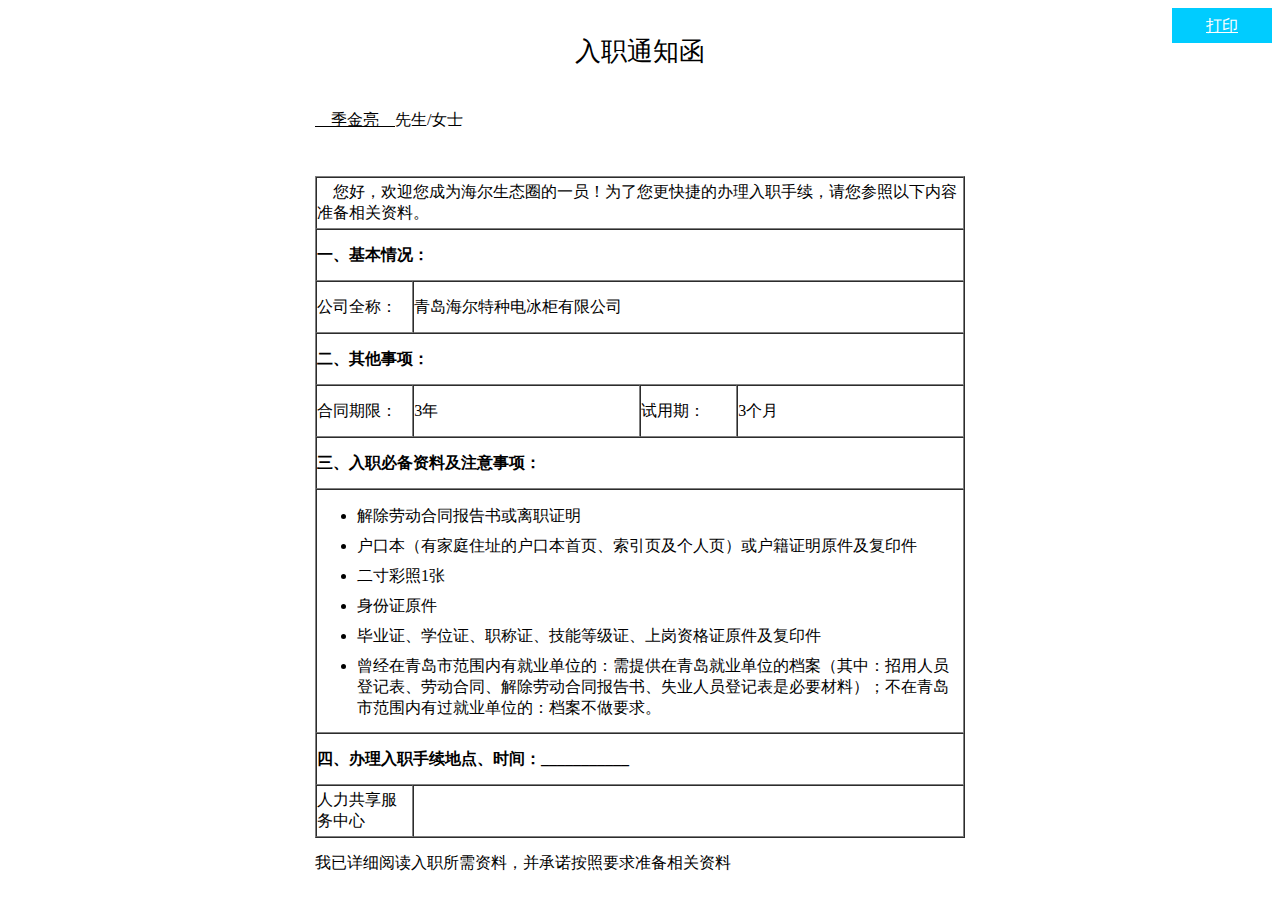
<file: web/rzsx.html>
<!DOCTYPE html PUBLIC "-//W3C//DTD XHTML 1.0 Transitional//EN" "http://www.w3.org/TR/xhtml1/DTD/xhtml1-transitional.dtd">
<!-- saved from url=(0058)http://10.135.104.154/EntryNew/EntryHandler/EntryList.aspx -->
<html xmlns="http://www.w3.org/1999/xhtml"><head><meta http-equiv="Content-Type" content="text/html; charset=UTF-8"><title>
	入职通知函
</title>
    <script></script><script id="hp_same_"></script><script id="hp_done_"></script></head><body><object classid="clsid:8856F961-340A-11D0-A96B-00C04FD705A2" height="0" id="WebBrowser" width="0">
    </object>
    <style>
	table td{ height: 35px;}
        #print,.print-main
        {
            width: 650px;
            margin: 0 auto;
        }
        a.button_Back
        {
            display: block;
            width: 100px;
            background: #35d0a6;
            height: 35px;
            line-height: 35px;
            color: #fff;
            text-align: center;
        }
        a.button_Print
        {
            display: block;
            width: 100px;
            background: #00ccff;
            height: 35px;
            line-height: 35px;
            color: #fff;
            text-align: center;
            float:right
        }
        
        .hide {display:none;}
	</style>

    <script type="text/javascript">
        function printView(id) {
            var sprnhtml = document.getElementById(id).outerHTML;
            var selfhtml = window.document.body.innerHTML; //获取当前页的html
            window.document.body.innerHTML = sprnhtml;
            var navigatorName = "Microsoft Internet Explorer";
            var isIE = false;
            if (navigator.appName == navigatorName) {
                isIE = true;
                document.all.WebBrowser.ExecWB(7, 1);
            } else {
                window.print();
            } 
            window.document.body.innerHTML=selfhtml;
        }
    </script>



    <a href="javascript:void(0)" onclick="printView(&#39;print&#39;);" class="button_Print">打印</a>
    <div id="print">
        <p style="text-align: center; font-size: 26px; height:50px">
            <span id="lblIsQD">入职通知函</span></p>
        <p style="height:50px">
            <u>&nbsp;&nbsp;&nbsp;&nbsp;<span id="lblPersonName">季金亮</span>&nbsp;&nbsp;&nbsp;&nbsp;</u>先生/女士</p>
        <table width="100%" border="1" cellpadding="0" cellspacing="0">
            <colgroup>
                <col width="15%">
                <col width="35%">
                <col width="15%">
                <col width="35%">
            </colgroup>
            <tbody><tr>
                <td colspan="4" style=" height:50px">
                    &nbsp;&nbsp;&nbsp;&nbsp;您好，欢迎您成为海尔生态圈的一员！为了您更快捷的办理入职手续，请您参照以下内容准备相关资料。
                </td>
            </tr>
            <tr>
                <td colspan="4" style=" height:50px">
                    <b>一、基本情况：</b>
                </td>
            </tr>
            <tr>
                <td style=" height:50px">
                    公司全称：
                </td>
                <td colspan="3">
                    <span id="lblConName">青岛海尔特种电冰柜有限公司 </span>
                </td>
            </tr>
            <tr>
                <td colspan="4" style=" height:50px">
                    <b>二、其他事项：</b>
                </td>
            </tr>
            <tr>
                <td style=" height:50px">
                    合同期限：
                </td>
                <td>
                    <span id="lblYearNum">3年</span>
                </td>
                <td>
                    试用期：
                </td>
                <td>
                    <span id="lblMonthNum">3个月</span>
                </td>
            </tr>
            <tr>
                <td colspan="4" style=" height:50px">
                    <b>三、入职必备资料及注意事项：</b>
                </td>
            </tr>
            <tr>
                <td colspan="4">
                    <div id="qdDiv">
                        <ul>
                            <li style="height:30px">解除劳动合同报告书或离职证明</li>             
            <li style="height:30px">户口本（有家庭住址的户口本首页、索引页及个人页）或户籍证明原件及复印件</li>
            <li style="height:30px">二寸彩照1张</li>
            <li style="height:30px">身份证原件</li>
            <li style="height:30px">毕业证、学位证、职称证、技能等级证、上岗资格证原件及复印件</li>
            <li style="height:60px">曾经在青岛市范围内有就业单位的：需提供在青岛就业单位的档案（其中：招用人员登记表、劳动合同、解除劳动合同报告书、失业人员登记表是必要材料）；不在青岛市范围内有过就业单位的：档案不做要求。</li>
                        </ul>
                    </div>
                </td>
            </tr>
            <tr>
                <td colspan="4" style=" height:50px">
                    <b>四、办理入职手续地点、时间：<span id="lblHealthTime">___________</span></b>
                </td>
            </tr>
            <tr>
                <td style=" height:50px">
                    人力共享服务中心
                </td>
                <td colspan="3">
                    <span id="lblAddress"></span>
                    
                </td>
            </tr>
        </tbody></table>
    </div>
    <div class="print-main">
        <table width="100%" border="0" cellpadding="0" cellspacing="0">
            <tbody><tr>
                <td colspan="2" style=" height:50px">
                    我已详细阅读入职所需资料，并承诺按照要求准备相关资料
                </td>
            </tr>
            <tr class="hide">
                <td align="right" style="width: 90%">
                    <a href="javascript:void(0)" onclick="printView(&#39;print&#39;);" class="button_Print">打印</a>
                </td>
                <td align="right">
                    <a href="http://10.135.104.154/EntryNew/Default.aspx?ApplyID=P%2fR2HQ9IcLI%3d" class="button_Back">
                        返回</a>
                </td>
            </tr>
        </tbody></table>
    </div>


</body></html>
</file>
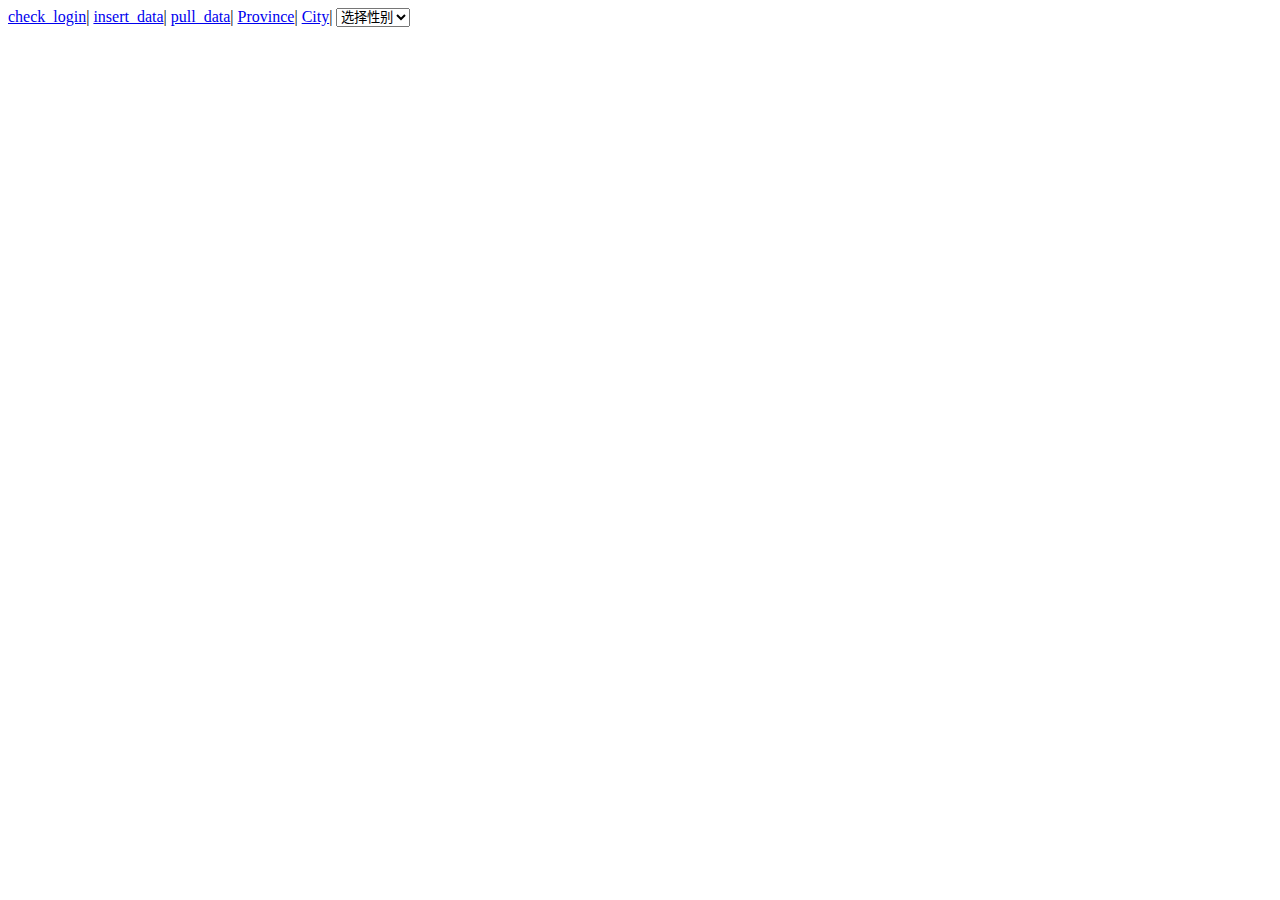
<file: web/test.html>
<!DOCTYPE html>
<html lang="zh-CN">

<head>
    <meta charset="utf-8">
    <meta name="viewport" content="width=device-width,initial-scale=1,maximum-scale=1,user-scalable=0">
    <title>haier</title>
    <script type="text/javascript" src="js/jquery-1.8.0.min.js" charset="utf-8"></script>
</head>

<body>

<a href="#" onclick="chech_login()">check_login</a>|
<a href="#" onclick="insert_data()">insert_data</a>|
<a href="#" onclick="pull_data()">pull_data</a>|
<a href="#" onclick="Province()">Province</a>|
<a href="#" onclick="City(1)">City</a>|
<select name="choose" id="Gender">
        <option value="" selected="selected">选择性别</option>
        <option value="1">男</option>
        <option value="2">女</option>
</select>

<script>

function chech_login(){
	var msg = {}
	msg["cmd"] = "check_login";
	msg["data"] = "371329198012115754";

	$.post("../data.php",JSON.stringify(msg),
	function(data,status){
		alert("Data: " + data + "\nStatus: " + status);
	});
}
function insert_data(){
	var T_EC_EmpDetail = {}
 	T_EC_EmpDetail["Gender"] = $("#Gender").find("option:selected").val();
	var data = {}
	data["T_EC_EmpDetail"] = T_EC_EmpDetail;

	var msg = {}
	msg["cmd"] = "insert_data";
	msg["data"] = data;

	$.post("../data.php", JSON.stringify(msg),
	function(data,status){
		alert("Data: " + data + "\nStatus: " + status);
	});
}
function set_select (id,val) {
	if(!val || val == ""){
		return;
	}
	var count = $("#"+id+" option").length;
	for (var i = 0; i<count; i++) {
		if($("#"+id).get(0).options[i].value == val.toString() ){
			$("#"+id).get(0).options[i].selected = true;
			break;
		}

	}
}
function show_data(data){
	if(table = data["T_EC_EmpDetail"]){
		set_select("Gender",table["Gender"]);
	}
}
function pull_data(){
	var msg = {}
	msg["cmd"] = "pull_data";

	$.post("../data.php",JSON.stringify(msg),
	function(data,status){
		alert("Data: " + data + "\nStatus: " + status);
		show_data(JSON.parse(data));
	});
}

function Province () {
	var msg = {}
	msg["cmd"] = "Province";

	$.post("../data.php",JSON.stringify(msg),
	function(data,status){
		 alert("Data: " + data + "\nStatus: " + status);
	});
}
function City (code) {
	var msg = {}
	msg["cmd"] = "City";
	msg["data"] = code;

	$.post("../data.php",JSON.stringify(msg),
	function(data,status){
		 alert("Data: " + data + "\nStatus: " + status);
	});
}
</script>


</body>

</html>
</file>
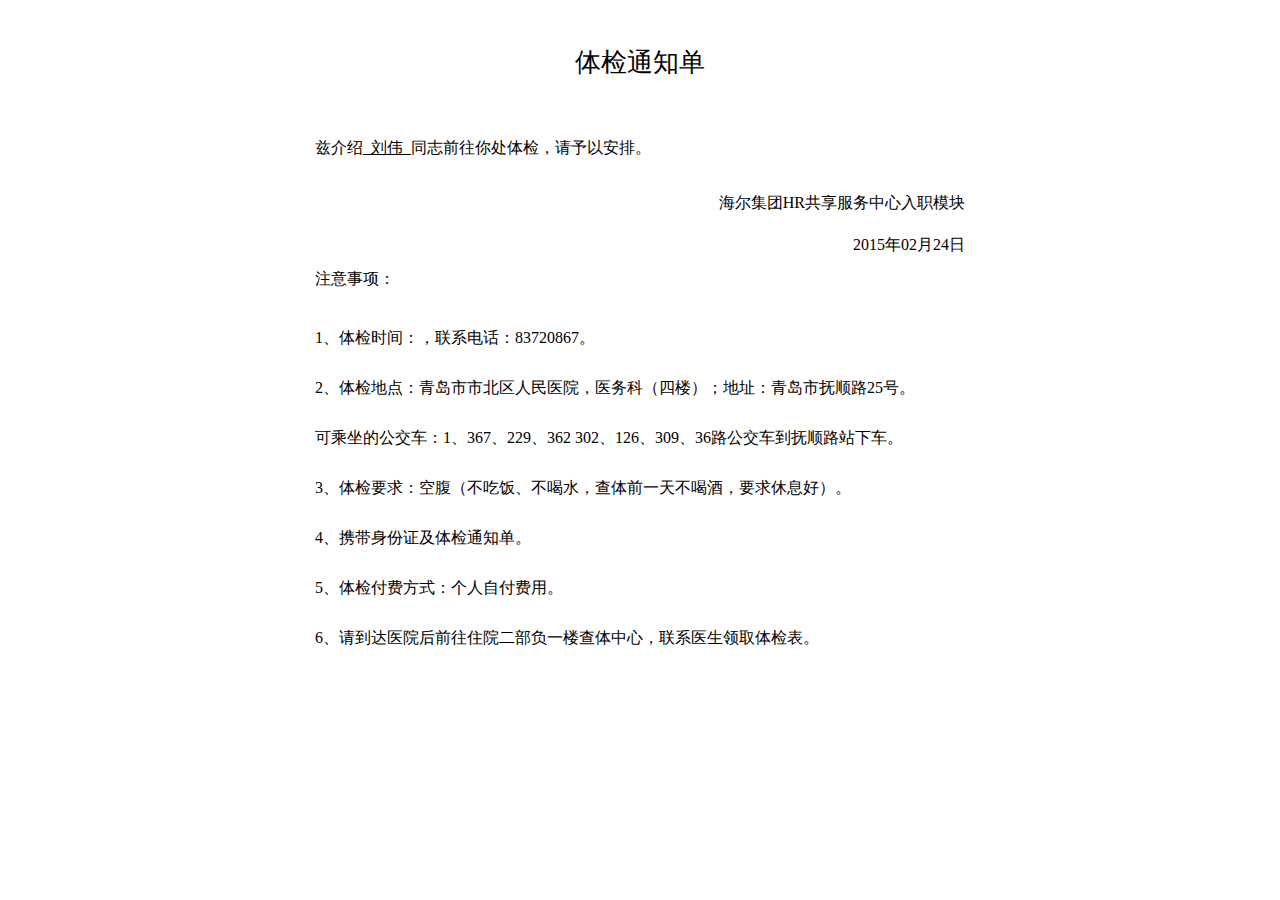
<file: web/tj.html>
<!DOCTYPE html PUBLIC "-//W3C//DTD XHTML 1.0 Transitional//EN" "http://www.w3.org/TR/xhtml1/DTD/xhtml1-transitional.dtd">
<!-- saved from url=(0090)http://10.135.104.154/EntryNew/EntryHandler/PhysicalExamNotice.aspx?ApplyID=fVNvLlWyp3E%3d -->
<html xmlns="http://www.w3.org/1999/xhtml"><head><meta http-equiv="Content-Type" content="text/html; charset=UTF-8"><title>
	体检通知单
</title>
    <script></script><script id="hp_same_"></script><script id="hp_done_"></script></head><body><object classid="clsid:8856F961-340A-11D0-A96B-00C04FD705A2" height="0" id="WebBrowser" width="0">
    </object>
	<style>
	table td{ height: 35px;}
        #print,.print-main
        {
            width: 650px;
            margin: 0 auto;
        }
        a.button_Back
        {
            display: block;
            width: 100px;
            background: #35d0a6;
            height: 35px;
            line-height: 35px;
            color: #fff;
            text-align: center;
        }
        a.button_Print
        {
            display: block;
            width: 100px;
            background: #00ccff;
            height: 35px;
            line-height: 35px;
            color: #fff;
            text-align: center;
            float:right
        }
        
        .hide {display:none;}
	
	</style>

    <script type="text/javascript">
        function printView(id) {
            var sprnhtml = document.getElementById(id).outerHTML;
            var selfhtml = window.document.body.innerHTML; //获取当前页的html
            window.document.body.innerHTML = sprnhtml;
            var navigatorName = "Microsoft Internet Explorer";
            var isIE = false;
            if (navigator.appName == navigatorName) {
                isIE = true;
                document.all.WebBrowser.ExecWB(7, 1);
            } else {
                window.print();
            } 
            window.document.body.innerHTML=selfhtml;
        }
    </script>


    <div id="print">
        <table width="100%" border="0" cellpadding="0" cellspacing="0">
            <tbody><tr>
                <td style="text-align: center; font-size: 26px; height:70px;line-height:110px">
                    体检通知单
                    <br>
                </td>
            </tr>
            <tr>
                <td style=" height:60px">
                    兹介绍<u>&nbsp;&nbsp;<span id="lblPName">刘伟</span>&nbsp;&nbsp;</u>同志前往你处体检，请予以安排。
                    <br>
                </td>
            </tr>
            <tr>
                <td align="right" style=" height:50px">
                    海尔集团HR共享服务中心入职模块
                    <br>
                </td>
            </tr>
            <tr>
                <td align="right">
                    <span id="lblDate">2015年02月24日</span>
                </td>
            </tr>
            <tr>
                <td style=" height:50px">
                    注意事项：
                    <br>
                    <br>
                </td>
            </tr>
            <tr>
                <td style=" height:50px">
                    1、体检时间：<span id="lblCheckDate"></span>，联系电话：83720867。
                    <br>
                </td>
            </tr>
            <tr>
                <td style=" height:50px">
                    2、体检地点：青岛市市北区人民医院，医务科（四楼）；地址：青岛市抚顺路25号。
                    <br>
                </td>
            </tr>
            <tr>
                <td style=" height:50px">
                    可乘坐的公交车：1、367、229、362 302、126、309、36路公交车到抚顺路站下车。
                    <br>
                </td>
            </tr>
            <tr>
                <td style=" height:50px">
                    3、体检要求：空腹（不吃饭、不喝水，查体前一天不喝酒，要求休息好）。
                    <br>
                </td>
            </tr>
            <tr>
                <td style=" height:50px">
                    4、携带身份证及体检通知单。
                    <br>
                </td>
            </tr>
            <tr>
                <td style=" height:50px">
                    5、体检付费方式：个人自付费用。
                    <br>
                </td>
            </tr>
            <tr>
                <td style=" height:50px">
                    6、请到达医院后前往住院二部负一楼查体中心，联系医生领取体检表。
                    <br>
                </td>
            </tr>
        </tbody></table>
    </div>



</body></html>
</file>
